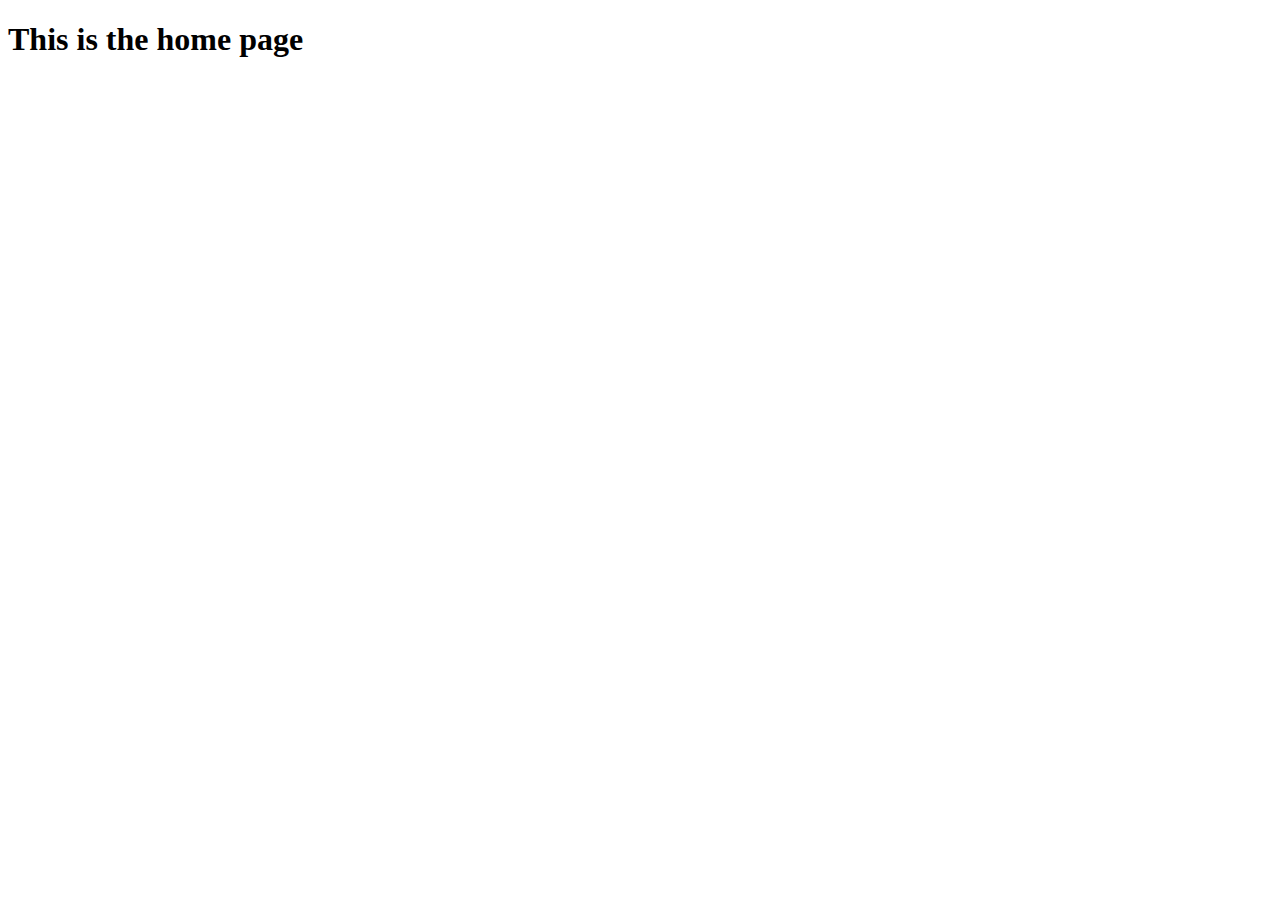
<file: src/main/resources/templates/home.html>
<!DOCTYPE html>
<html land="en" xmlns:th="http://www.thymeleaf.org">
<head>
    <title>Home</title>
    <div th:replace="partials/partials :: head" />
</head>
<body>
<div th:replace="partials/partials :: top_banner"></div>
<div th:replace="partials/partials :: standard_nav"></div>

<div class="container">

    <h1>This is the home page</h1>

</div>

<div th:replace="partials/partials :: footer_nav"></div>
<div th:replace="partials/partials :: footer"></div>
</body>
</html>
</file>
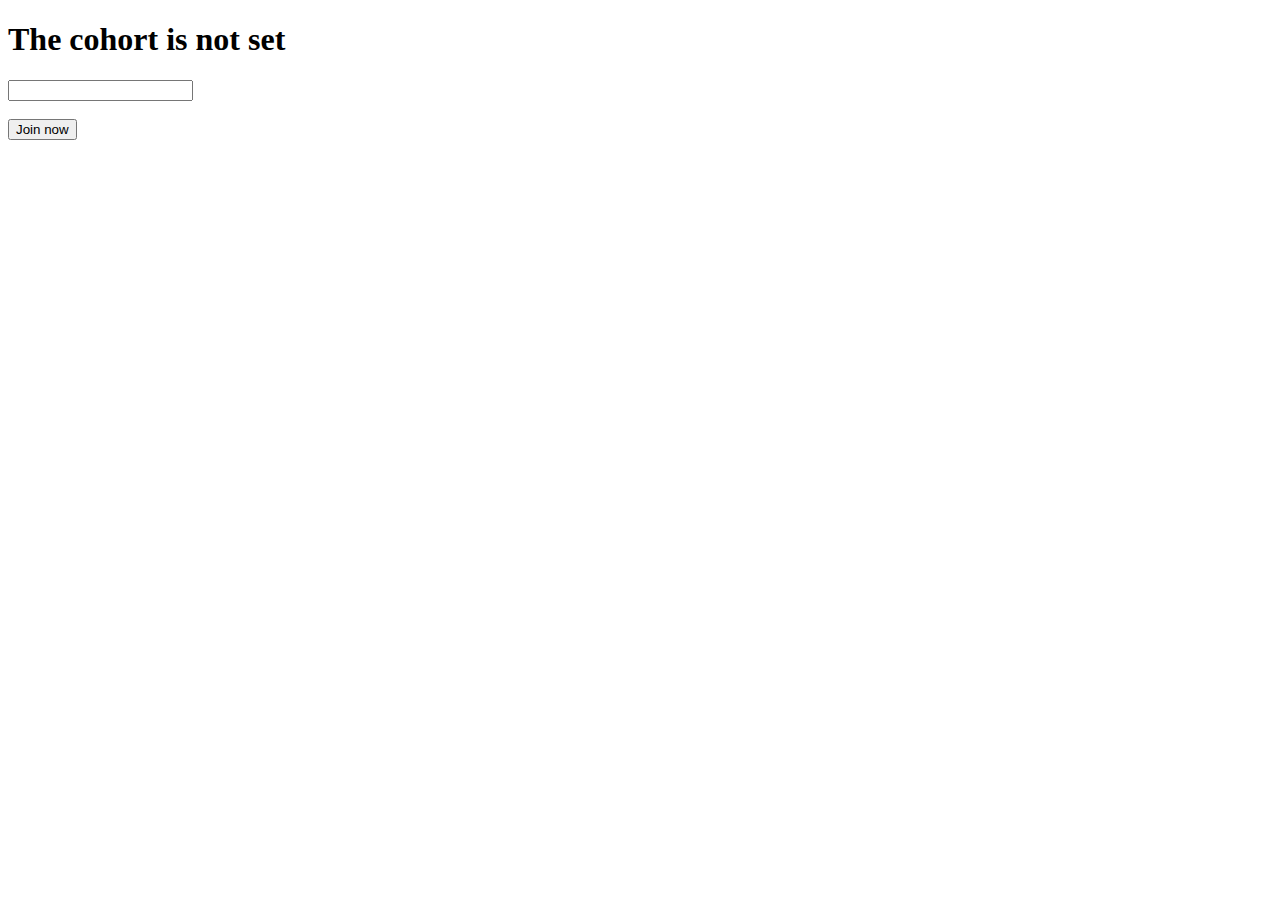
<file: src/main/resources/templates/join.html>
<!DOCTYPE html>
<html lang= "en" xmlns:th="http://www.thymeleaf.org">
<head>
    <title>Join</title>
    <div th:replace="partials/partials :: head" />
</head>
<body>
<div th:replace="partials/partials :: top_banner"></div>
<div th:replace="partials/partials :: standard_nav"></div>

<div class="container">
    <div class="alert alert-danger" th:if="${cohort == null}">
        <h1>The cohort is not set</h1>
    </div>
    <div class="alert alert-danger" th:unless="${cohort == null}">
        <h1 th:text="${cohort}"></h1>
    </div>

    <form action="/join" method="post">
        <input type="text" name="cohort" id="cohort-ip" class="field" /> <br><br>
        <button>Join now</button>
    </form>
</div>

<div th:replace="partials/partials :: footer_nav"></div>
<div th:replace="partials/partials :: footer"></div>
</body>
</html>
</file>
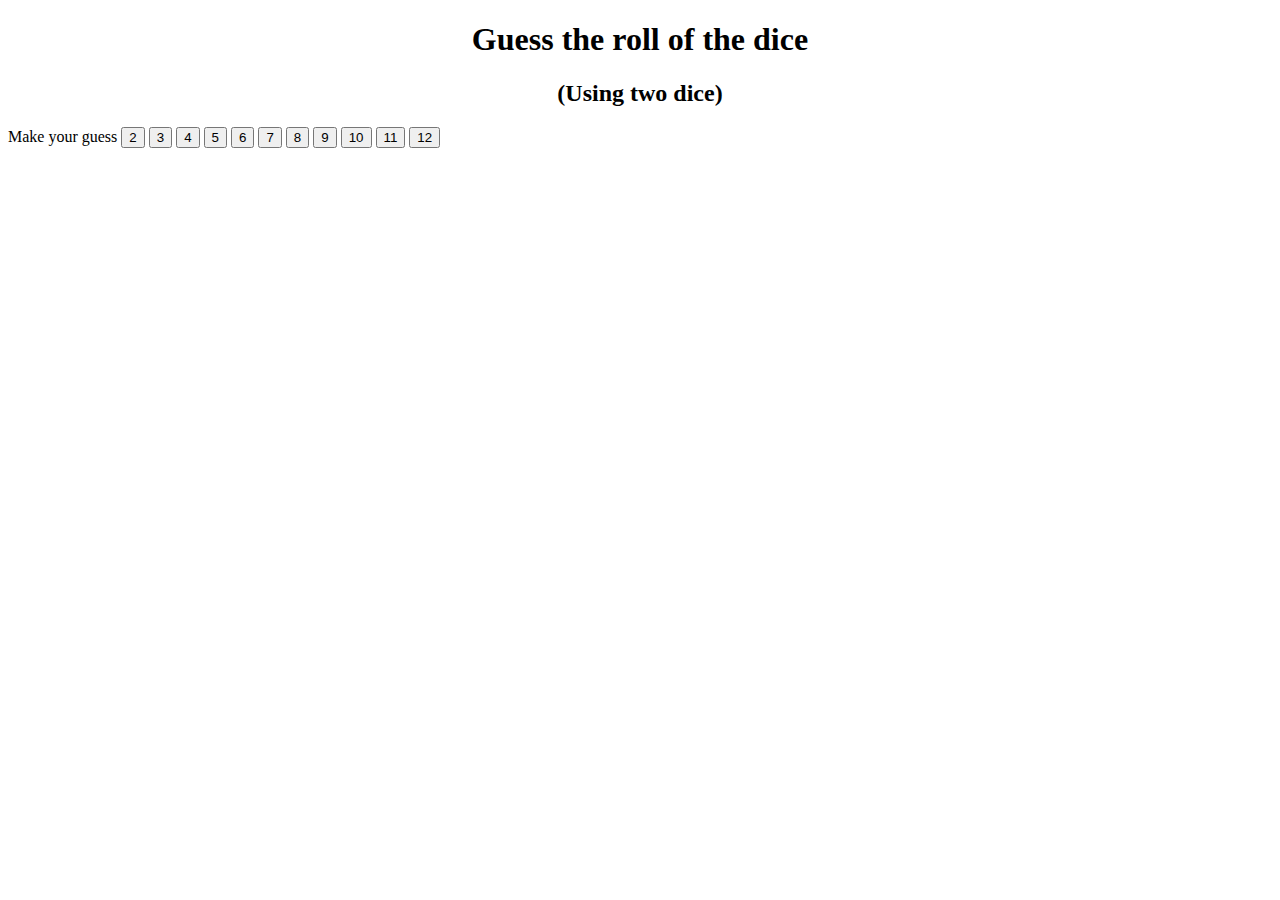
<file: src/main/resources/templates/roll_guess.html>
<!DOCTYPE html>
<html xmlns:th="http://www.thymeleaf.org">
<head>
    <title>Roll Dice</title>
    <div th:replace="partials/partials :: head" />
</head>
<body>
<div th:replace="partials/partials :: top_banner"></div>
<div th:replace="partials/partials :: standard_nav"></div>

<div class="container">

    <pageheader style="text-align: center">
        <h1>Guess the roll of the dice</h1>
        <h2>(Using two dice)</h2>
    </pageheader>

    <div th:fragment="roll-guess">
        <form method="post" action="/roll-dice">
            <label>Make your guess</label>
            <button name="guess" type="submit" value="2" class="btn btn-info">2</button>
            <button name="guess" type="submit" value="3" class="btn btn-info">3</button>
            <button name="guess" type="submit" value="4" class="btn btn-info">4</button>
            <button name="guess" type="submit" value="5" class="btn btn-info">5</button>
            <button name="guess" type="submit" value="6" class="btn btn-info">6</button>
            <button name="guess" type="submit" value="7" class="btn btn-info">7</button>
            <button name="guess" type="submit" value="8" class="btn btn-info">8</button>
            <button name="guess" type="submit" value="9" class="btn btn-info">9</button>
            <button name="guess" type="submit" value="10" class="btn btn-info">10</button>
            <button name="guess" type="submit" value="11" class="btn btn-info">11</button>
            <button name="guess" type="submit" value="12" class="btn btn-info">12</button>
        </form>
    </div>
</div>

<div th:replace="partials/partials :: footer_nav"></div>
<div th:replace="partials/partials :: footer"></div>
</body>
</html>
</file>
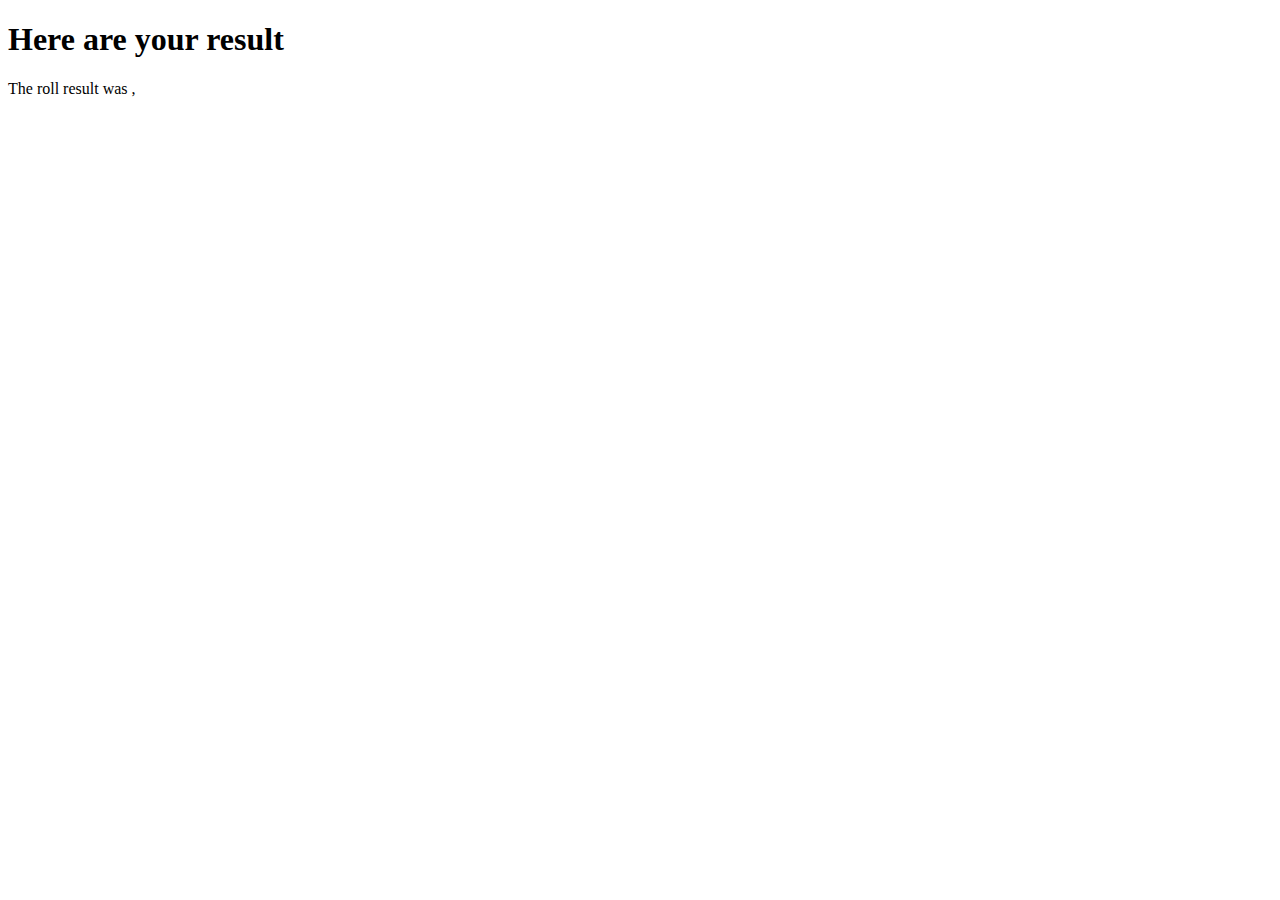
<file: src/main/resources/templates/roll_result.html>
<!DOCTYPE html>
<html xmlns:th="http://www.thymeleaf.org">
<head>
    <title>Result of Dice Roll</title>
    <div th:replace="partials/partials :: head" />
</head>
<body>
<div th:replace="partials/partials :: top_banner"></div>
<div th:replace="partials/partials :: standard_nav"></div>

<div class="container">

    <heading>
        <h1>Here are your result</h1>
    </heading>
    <h3 th:text="${header}"></h3>
    <div th:each="diceSet: ${dice}">
        The roll <span th:text="${diceSetStat.index + 1}"/> result was <span th:text="${diceSet.die1}"/>,
        <span th:text="${diceSet.die2}"./> <span th:text="${diceSet.result}" />
    </div>

    <h3 th:text="${message}"></h3>

    <nav th:replace="roll_guess :: roll-guess"/>
</div>

<div th:replace="partials/partials :: footer_nav"></div>
<div th:replace="partials/partials :: footer"></div>
</body>
</html>
</file>
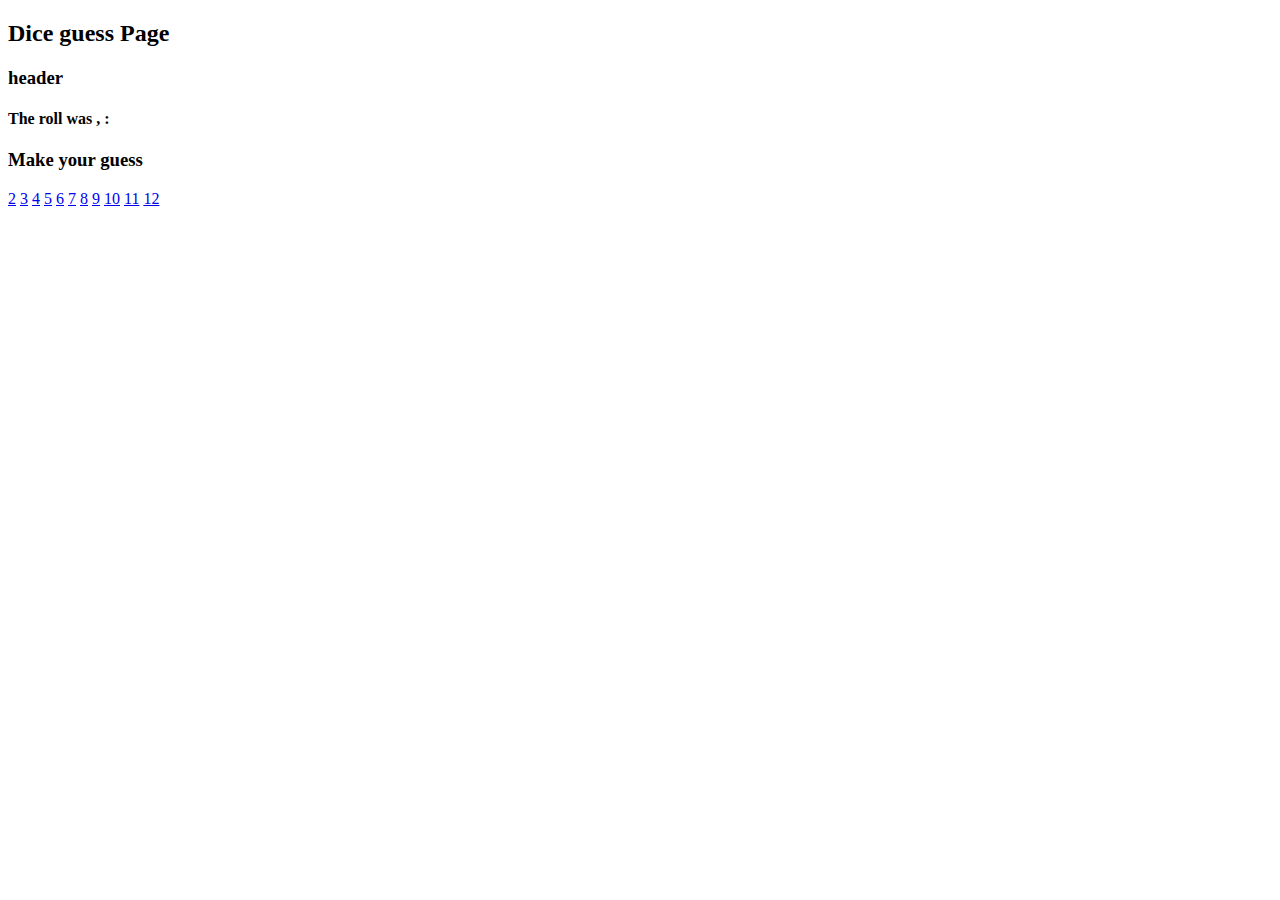
<file: src/main/resources/templates/roll_single_guess.html>
<!DOCTYPE html>
<html land="en" xmlns:th="http://www.thymeleaf.org">
<head>
    <title>Roll Dice</title>
    <div th:replace="partials/partials :: head" />
</head>
<body>
<div th:replace="partials/partials :: top_banner"></div>
<div th:replace="partials/partials :: standard_nav"></div>

<div class="container">

    <h2>Dice guess Page</h2>

<!--    show results-->
    <div th:unless="${first_guess}">
        <h3 th:text="${header}">header</h3>
        <h4>
            The roll was <span th:text="${dice.die1}"/>, <span th:text="${dice.die2}"/>:
            <span th:text="${dice.result}"/>
        </h4>
    </div>

    <h3>Make your guess</h3>
    <a href="/roll-dice-once/2" class="btn btn-info">2</a>
    <a href="/roll-dice-once/3" class="btn btn-info">3</a>
    <a href="/roll-dice-once/4" class="btn btn-info">4</a>
    <a href="/roll-dice-once/5" class="btn btn-info">5</a>
    <a href="/roll-dice-once/6" class="btn btn-info">6</a>
    <a href="/roll-dice-once/7" class="btn btn-info">7</a>
    <a href="/roll-dice-once/8" class="btn btn-info">8</a>
    <a href="/roll-dice-once/9" class="btn btn-info">9</a>
    <a href="/roll-dice-once/10" class="btn btn-info">10</a>
    <a href="/roll-dice-once/11" class="btn btn-info">11</a>
    <a href="/roll-dice-once/12" class="btn btn-info">12</a><br>

</div>

<div th:replace="partials/partials :: footer_nav"></div>
<div th:replace="partials/partials :: footer"></div>
</body>
</html>
</file>
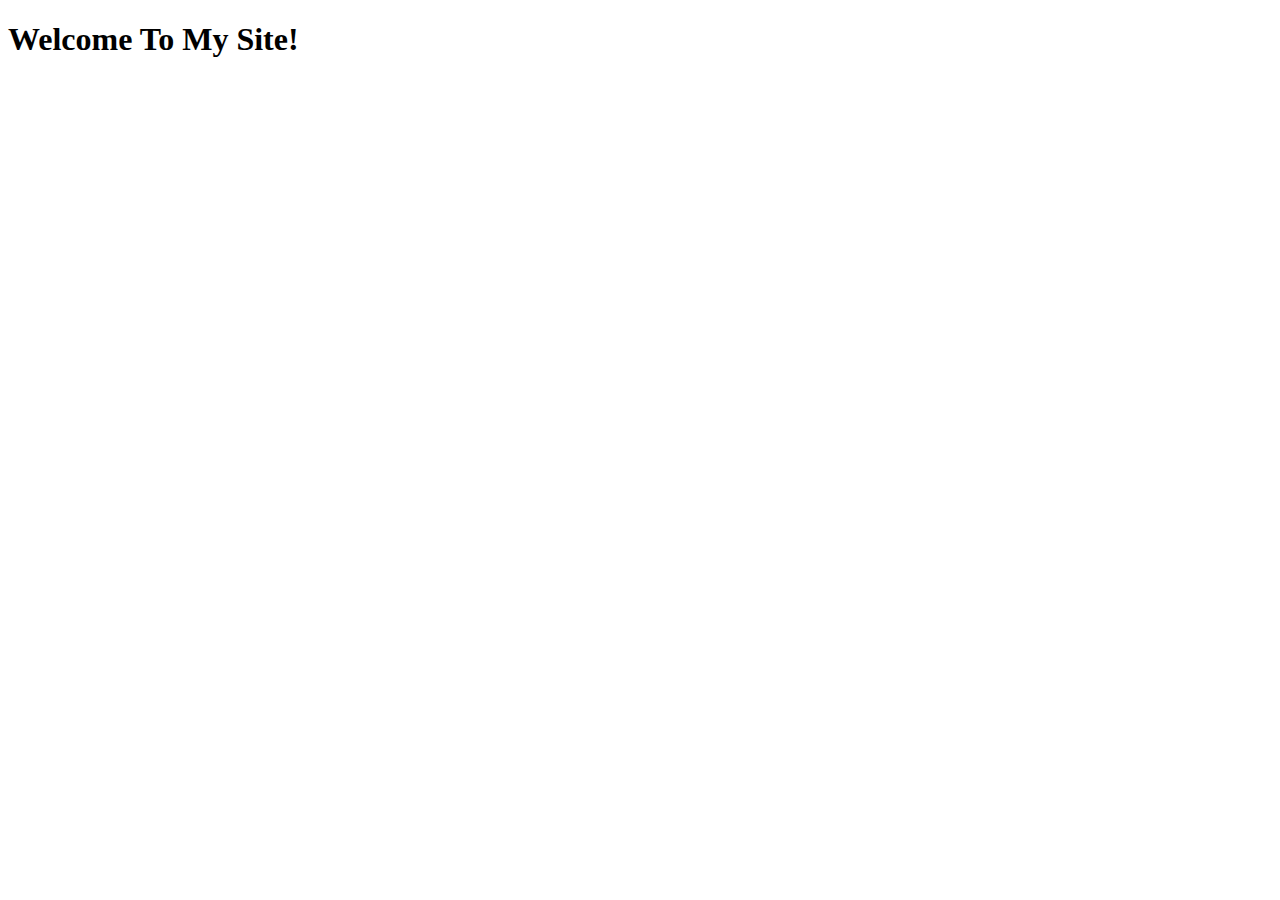
<file: src/main/resources/templates/welcome.html>
<!DOCTYPE html>
<html lang="en" xmlns:th="http://www.thymeleaf.org">
<head>
    <title>Welcome</title>
    <div th:replace="partials/partials :: head" />
</head>
<body>
<div th:replace="partials/partials :: top_banner"></div>
<div th:replace="partials/partials :: standard_nav"></div>

<div class="container">
    <h1>Welcome To My Site!</h1>
</div>

<div th:replace="partials/partials :: footer_nav"></div>
<div th:replace="partials/partials :: footer"></div>
</body>
</file>
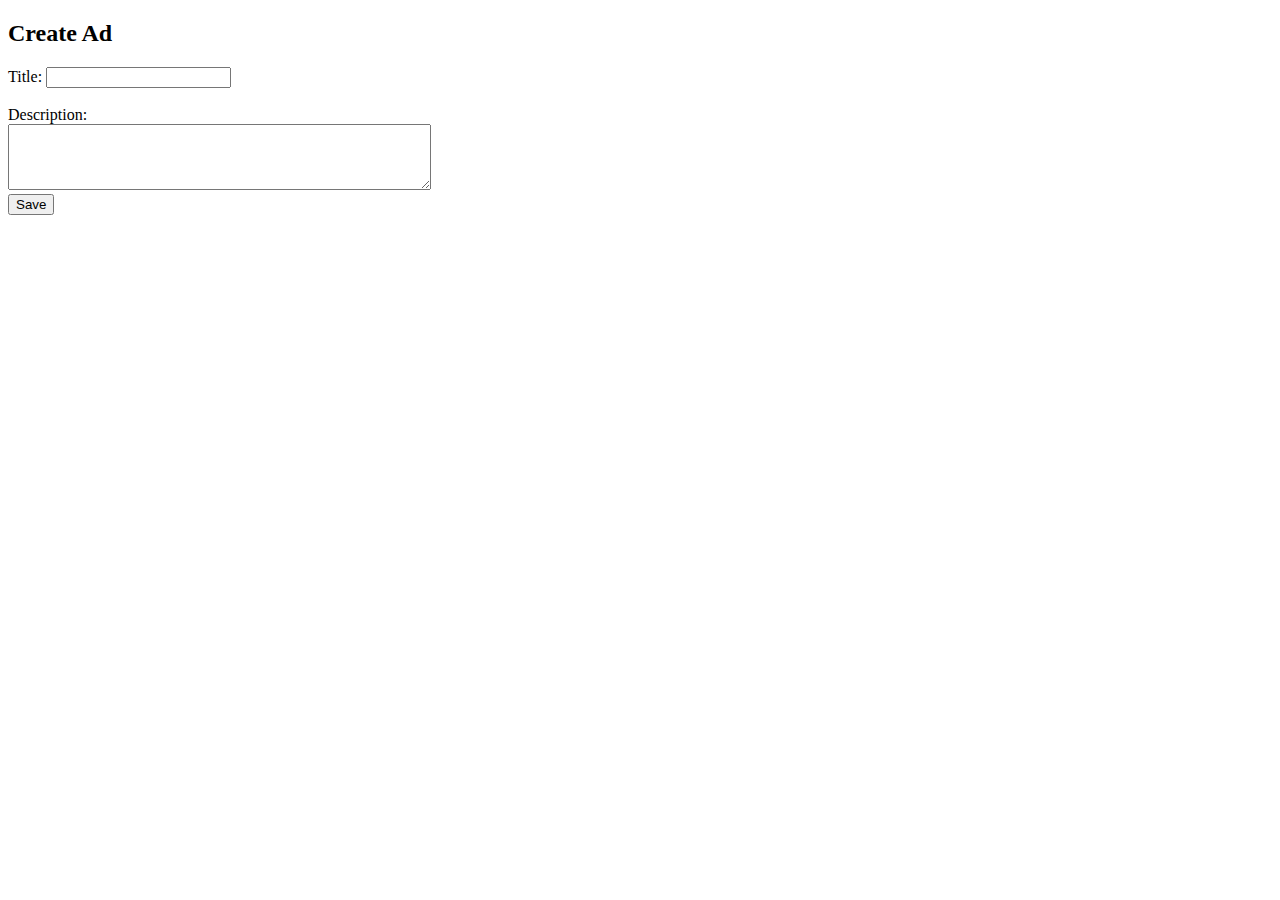
<file: src/main/resources/templates/ads/create.html>
<!DOCTYPE html>
<html lang="en" xmlns:th="http://www.thymeleaf.org">
<head>
    <title>Ads</title>
    <div th:replace="partials/partials :: head"/>
</head>
<body>
<nav th:replace="partials/partials :: navbar"/>

<div class="container">
    <h2>Create Ad</h2>

    <form action="/ads/create" method="post">
        <label for="title">Title: </label>
        <input type="text" name="title" id="title" class="field"/>
        <br><br>
        <label for="desc">Description:</label><br>
        <textarea name="description" id="desc" class="field" rows="4" cols="50"></textarea><br>
        <button>Save</button>
    </form>
</div>

<div th:replace="partials/partials :: footer"/>
</body>
</html>
</file>
